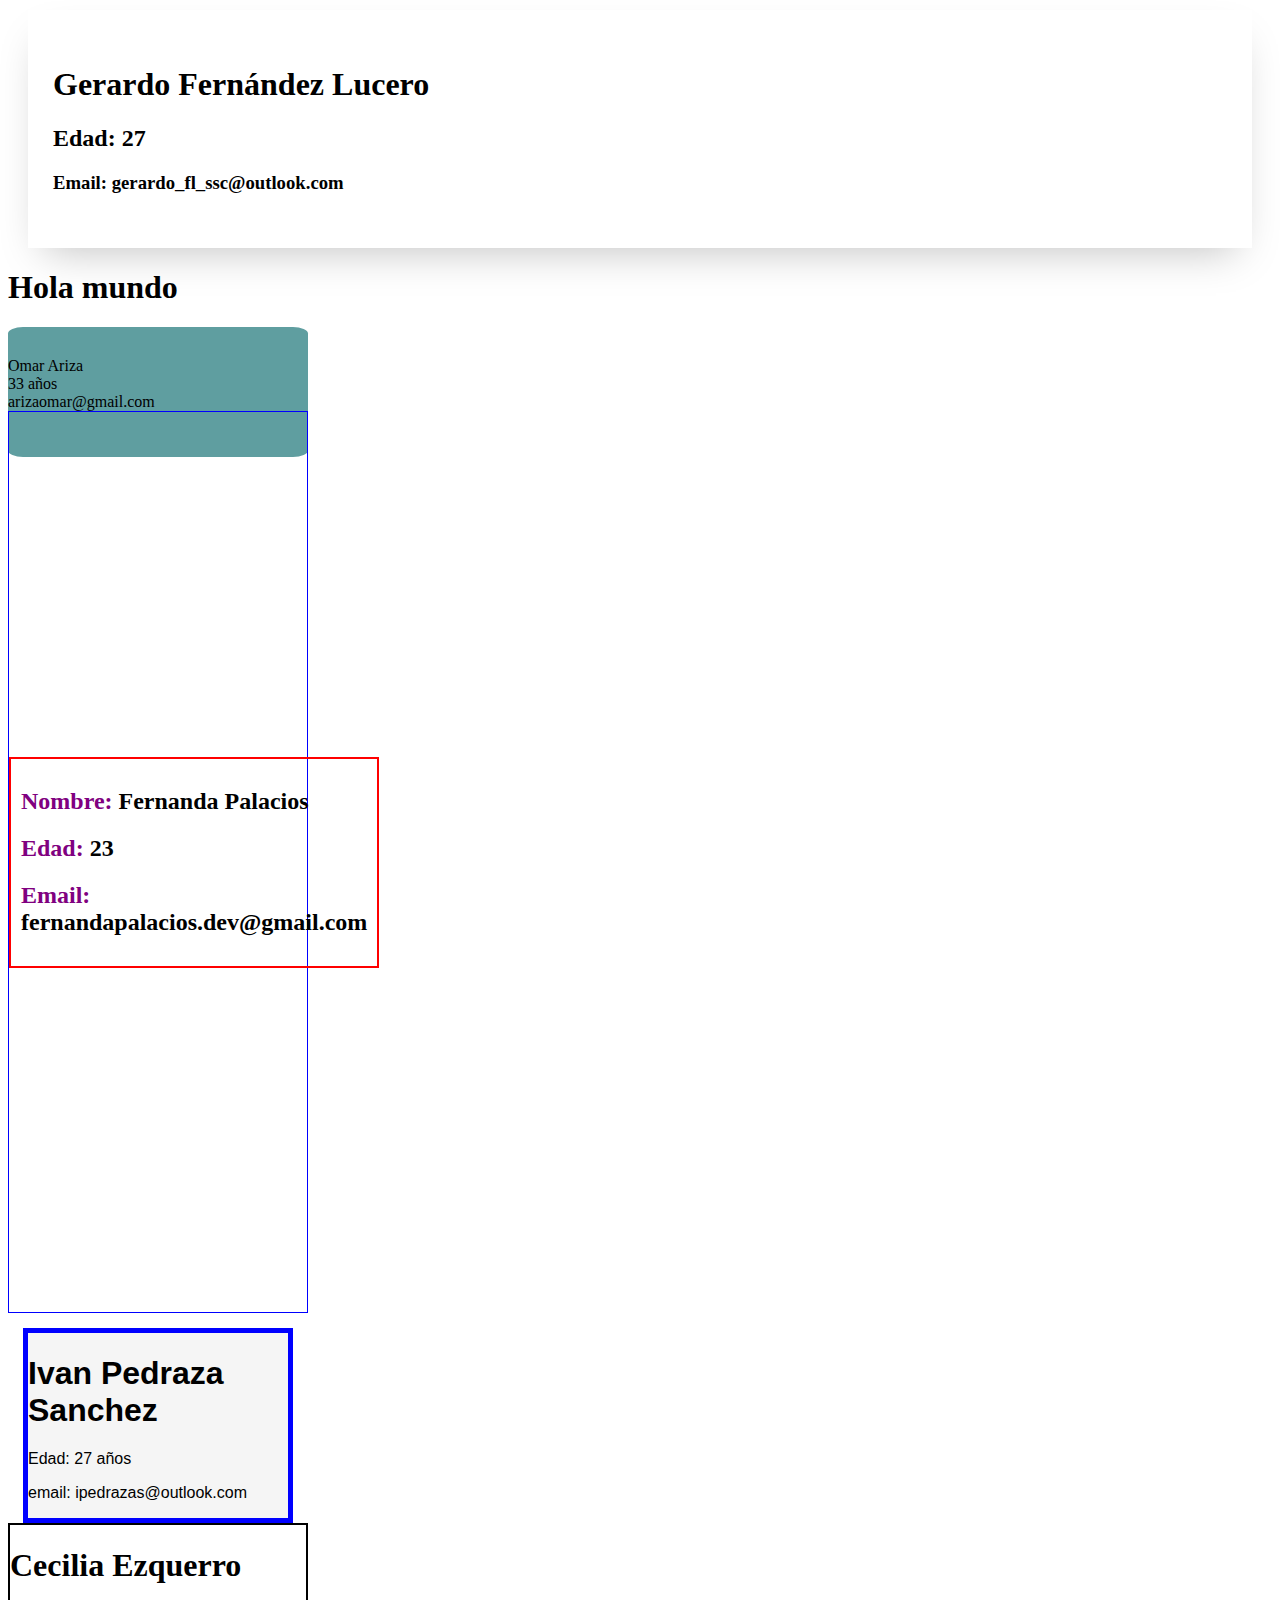
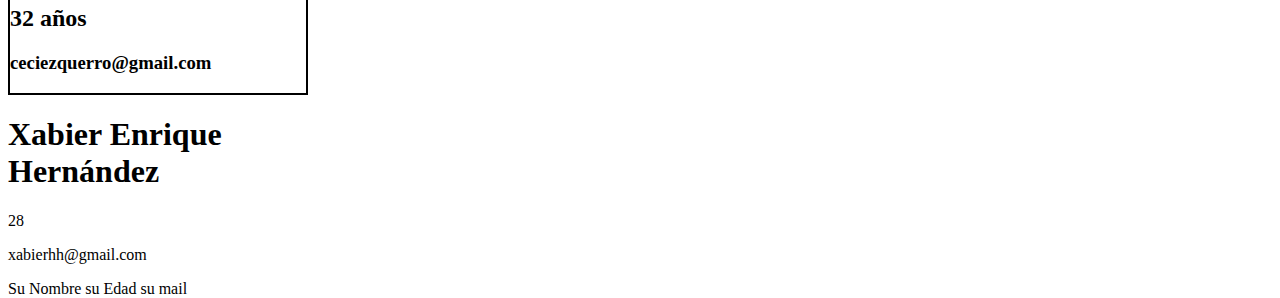
<file: github_class/index.html>
<!DOCTYPE html>
<html lang="en">
<head>
    <meta charset="UTF-8">
    <meta name="viewport" content="width=device-width, initial-scale=1.0">
    <link rel="stylesheet" href="css/style.css">
    <link rel="stylesheet" href="css/gerardo.css">
    <title>Document</title>
</head>
<body>
    <div id="gerardo" >
        <h1>
            Gerardo Fernández Lucero
        </h1>
        <h2>
            Edad: 27
        </h2>
        <h3>
            Email: gerardo_fl_ssc@outlook.com
        </h3>
    </div>
    <h1>Hola mundo</h1>
    <div style="background-color: cadetblue; width: 300px; height: 100px; border-radius: 5%; padding-top: 30px;">
        <li>Omar Ariza</li>
        <li>33 años</li>
        <li>arizaomar@gmail.com</li>
    <div class="flex-wrapper">
        <div class="card">
            <h2><span>Nombre:</span>  Fernanda Palacios</h2>
            <h2><span>Edad:</span> 23</h2>
            <h2><span>Email:</span> fernandapalacios.dev@gmail.com</h2>
        </div>
    </div>
    <div class="IPS">
        <h1>Ivan Pedraza Sanchez</h1>
        <p>Edad: 27 años</p>
        <p>email: ipedrazas@outlook.com</p>
    </div>
    <div class="Ceci">
        <h1>Cecilia Ezquerro</h1>
        <h2>32 años</h2>
        <h3>ceciezquerro@gmail.com</h3>
    </div>
    <div class="tarjeta">
        <h1>Xabier Enrique Hernández</h1>
        <p>28</p>
        <p>xabierhh@gmail.com</p>
    </div>

    <div>
        Su Nombre
        su Edad
        su mail
    </div>

</body>
</html>
</file>
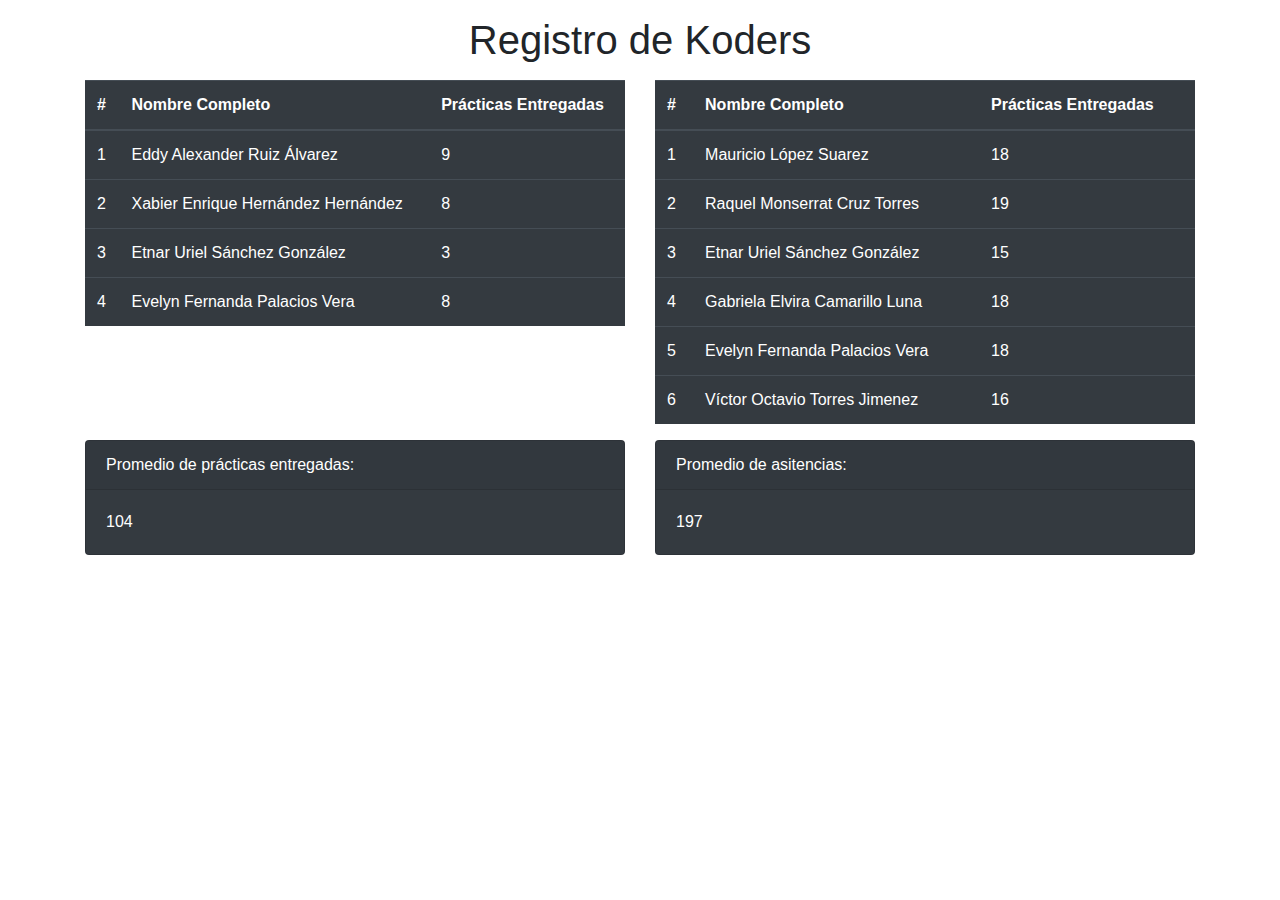
<file: p17DOM/index.html>
<!DOCTYPE html>
<html lang="en">

<head>
    <meta charset="UTF-8">
    <meta name="viewport" content="width=device-width, initial-scale=1.0">
    <title>Document</title>
    <link rel="stylesheet" href="https://stackpath.bootstrapcdn.com/bootstrap/4.4.1/css/bootstrap.min.css">
</head>

<body>
    <div class="container pt-3">
        <div class="row">
            <div class="col-12">
                <h1 class="text-center mb-3">Registro de Koders</h1>
            </div>

            <div class="col-12 col-md-6">
                <table class="table table-dark">
                    <thead>
                        <tr>
                            <th scope="col">#</th>
                            <th scope="col">Nombre Completo</th>
                            <th scope="col">Prácticas Entregadas</th>
                        </tr>
                    </thead>
                    <tbody id="practices-container">

                    </tbody>
                </table>
            </div>
            <div class="col-12 col-md-6">
                <table class="table table-dark">
                    <thead>
                        <tr>
                            <th scope="col">#</th>
                            <th scope="col">Nombre Completo</th>
                            <th scope="col">Prácticas Entregadas</th>
                        </tr>
                    </thead>
                    <tbody id="assistances-container">

                    </tbody>
                </table>
            </div>
        </div>
        <div class="row">
            <div class="col-12 col-md-6">
                <div class="card text-white bg-dark mb-3">
                    <div class="card-header">Promedio de prácticas entregadas:</div>
                    <div class="card-body">
                        <p id="practices-average" class="card-text"></p>
                    </div>
                </div>
            </div>
            <div class="col-12 col-md-6">
                <div class="card text-white bg-dark mb-3">
                    <div class="card-header">Promedio de asitencias:</div>
                    <div class="card-body">
                        <p id="assistance-average" class="card-text"></p>
                    </div>
                </div>
            </div>
        </div>
    </div>
    <script src="https://code.jquery.com/jquery-3.4.1.min.js" integrity="sha256-CSXorXvZcTkaix6Yvo6HppcZGetbYMGWSFlBw8HfCJo=" crossorigin="anonymous"></script>
    <script src="https://cdn.jsdelivr.net/npm/popper.js@1.16.0/dist/umd/popper.min.js" integrity="sha384-Q6E9RHvbIyZFJoft+2mJbHaEWldlvI9IOYy5n3zV9zzTtmI3UksdQRVvoxMfooAo" crossorigin="anonymous"></script>
    <script src="https://stackpath.bootstrapcdn.com/bootstrap/4.4.1/js/bootstrap.min.js" integrity="sha384-wfSDF2E50Y2D1uUdj0O3uMBJnjuUD4Ih7YwaYd1iqfktj0Uod8GCExl3Og8ifwB6" crossorigin="anonymous"></script>
    <script src="js/main.js"></script>
</body>

</html>
</file>
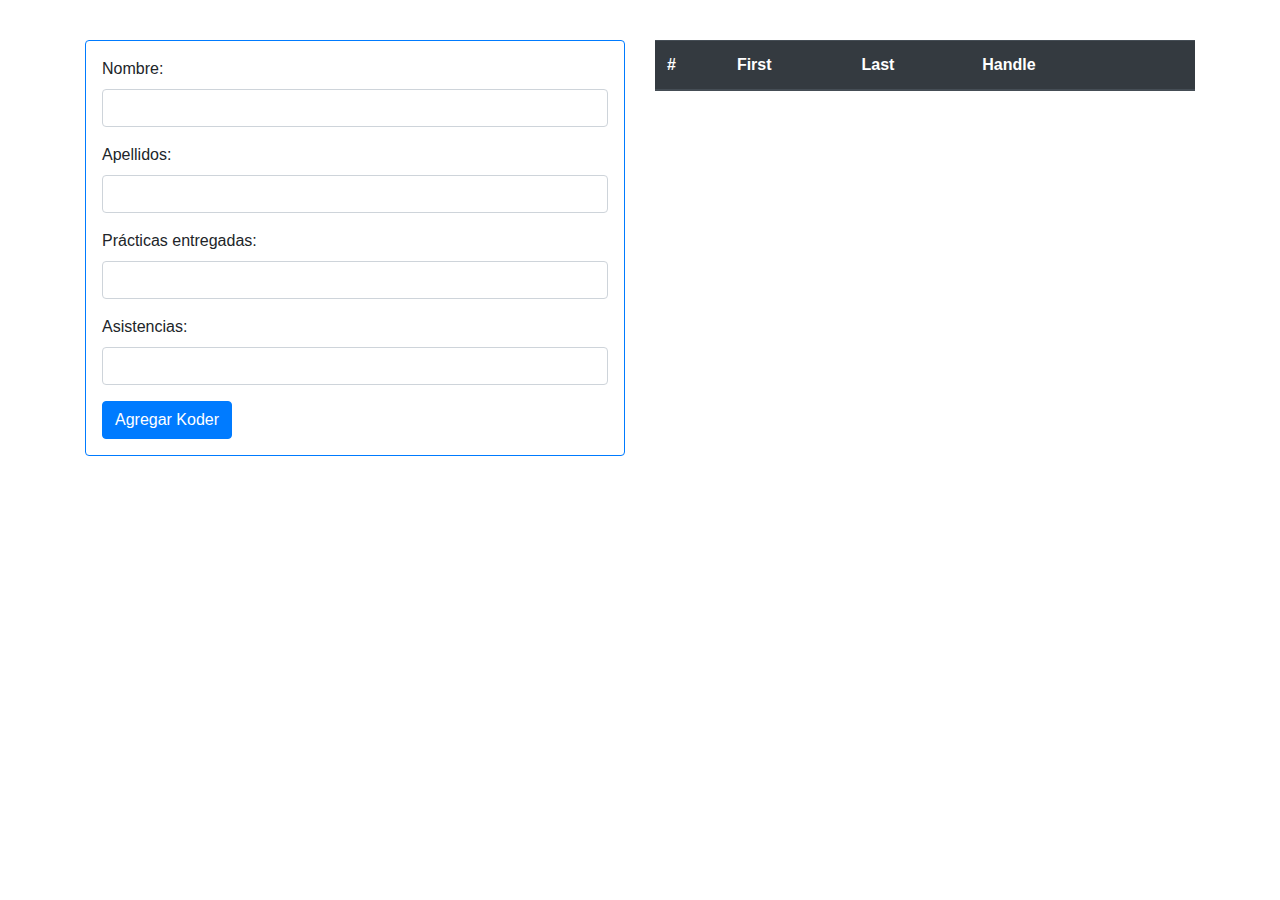
<file: p18event_listeners/index.html>
<!DOCTYPE html>
<html lang="en">
​
<head>
    <meta charset="UTF-8">
    <meta name="viewport" content="width=device-width, initial-scale=1.0">
    <title>Document</title>
    <link rel="stylesheet" href="https://stackpath.bootstrapcdn.com/bootstrap/4.4.1/css/bootstrap.min.css">
</head>
​
<body>
    <div class="container pt-3">
        <div class="row">
            <div class="col-12 col-md-6">
                <form class="border border-primary rounded p-3">
                    <div class="form-group">
                        <label for="koder-name">Nombre:</label>
                        <input type="text" class="form-control" id="koder-name" aria-describedby="emailHelp">
                    </div>
                    <div class="form-group">
                        <label for="koder-name">Apellidos:</label>
                        <input type="text" class="form-control" id="koder-last-name" aria-describedby="emailHelp">
                    </div>
                    <div class="form-group">
                        <label for="koder-name">Prácticas entregadas:</label>
                        <input type="number" class="form-control" id="koder-delivered-practices"
                            aria-describedby="emailHelp">
                    </div>
                    <div class="form-group">
                        <label for="koder-name">Asistencias:</label>
                        <input type="number" class="form-control" id="koder-assistances"
                            aria-describedby="emailHelp">
                    </div>
                    <button id="submit-button" type="button" class="btn btn-primary">Agregar Koder</button>
                </form>
            </div>
            <div class="col-12 col-md-6">
                <table class="table table-dark">
                    <thead>
                      <tr>
                        <th scope="col">#</th>
                        <th scope="col">First</th>
                        <th scope="col">Last</th>
                        <th scope="col">Handle</th>
                        <th>&nbsp;</th>
                      </tr>
                    </thead>
                    <tbody id="koders-wrapper">
                      
                    </tbody>
                  </table>
            </div>
        </div>
        <div class="row">
            <div id="koder-card" class="col-12 col-md-3">
                
            </div>
        </div>
        
      
    </div>
    <script src="https://code.jquery.com/jquery-3.4.1.min.js"
        integrity="sha256-CSXorXvZcTkaix6Yvo6HppcZGetbYMGWSFlBw8HfCJo=" crossorigin="anonymous"></script>
    <script src="https://cdn.jsdelivr.net/npm/popper.js@1.16.0/dist/umd/popper.min.js"
        integrity="sha384-Q6E9RHvbIyZFJoft+2mJbHaEWldlvI9IOYy5n3zV9zzTtmI3UksdQRVvoxMfooAo"
        crossorigin="anonymous"></script>
    <script src="https://stackpath.bootstrapcdn.com/bootstrap/4.4.1/js/bootstrap.min.js"
        integrity="sha384-wfSDF2E50Y2D1uUdj0O3uMBJnjuUD4Ih7YwaYd1iqfktj0Uod8GCExl3Og8ifwB6"
        crossorigin="anonymous"></script>
    <script src="js/main.js"></script>
</body>
​
</html>
</file>
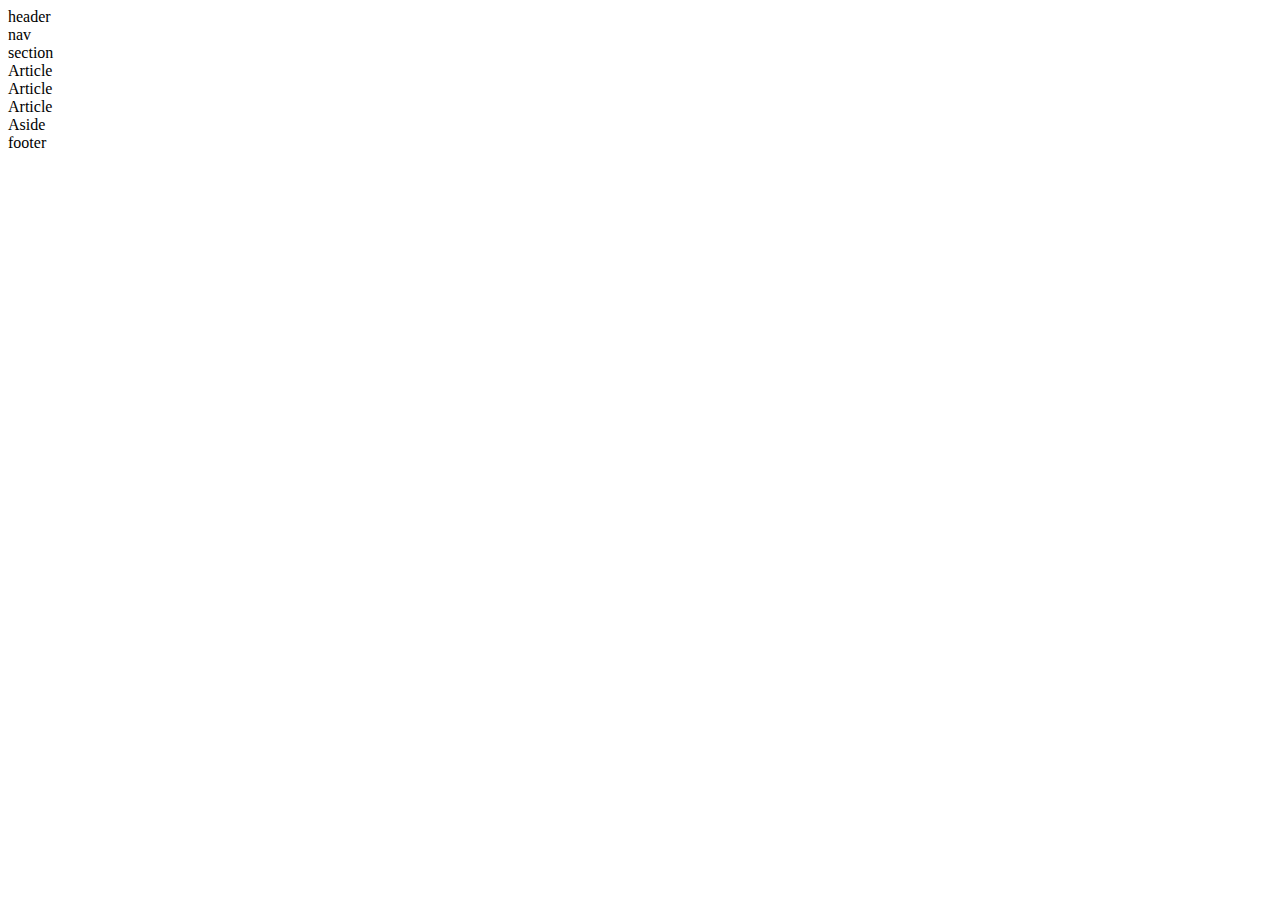
<file: s1html/index.html>
<!DOCTYPE html>
<html lang="es">
<head>
    <meta charset="UTF-8">
    <meta name="viewport" content="width=device-width, initial-scale=1.0">
    <title>S1 HTML</title>
</head>
<body>
   <header>
       header
       <nav>nav</nav>
   </header>

   <section>
       section
       <article style=>Article</article>
       <article>Article</article>
       <article>Article</article>
   </section>
   <aside>Aside</aside>
   <footer>footer</footer>
</body>
</html>
</file>
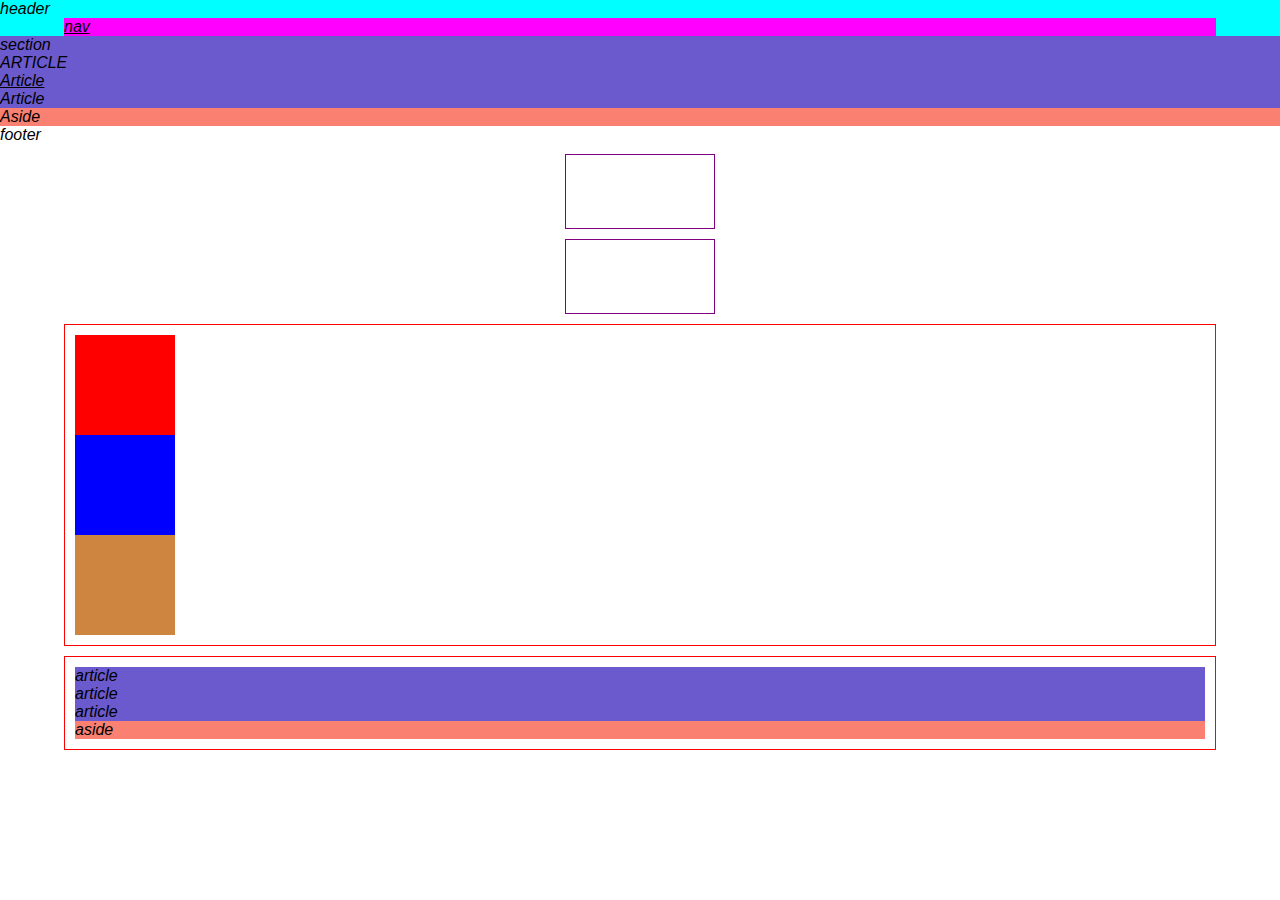
<file: s2css/index.html>
<!DOCTYPE html>
<html lang="es">
<head>
    <meta charset="UTF-8">
    <meta name="viewport" content="width=device-width, initial-scale=1.0">
    <title>S1 HTML</title>
    <link rel="stylesheet" href="css/style.css">
</head>
<body>
   <header>
       header
       <nav class="text-underline">nav</nav>
   </header>

   <section>
       section
       <article id="first-article">Article</article>
       <article class="text-underline">Article</article>
       <article>Article</article>
   </section>
   <aside>Aside</aside>
   <footer>footer</footer>

   <div class="cuadro cuadro-1"></div>
   <div class="cuadro cuadro-2"></div>

   <div class="flex-wrapper">
       <div class="square red"></div>
       <div class="square blue"></div>
       <div class="square peru"></div>
   </div>

   <div class="flex-wrapper">
    <section class="article">article</section>
    <section class="article">article</section>
    <section class="article">article</section>
    <aside>aside</aside>
</div>
</body>
</html>
</file>
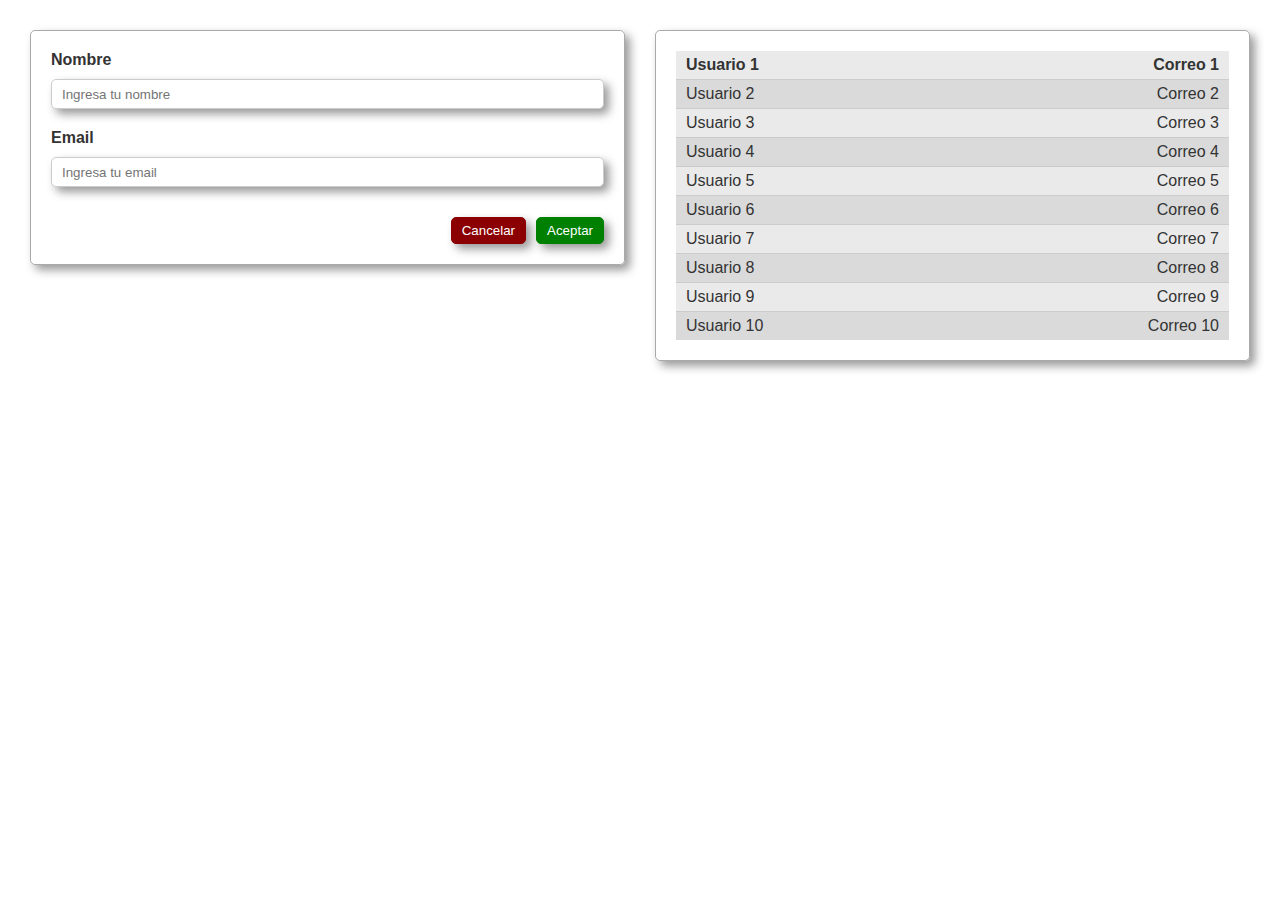
<file: s3css_mediaqueries/index.html>
<!DOCTYPE html>
<html lang="es">

<head>
    <meta charset="UTF-8">
    <meta name="viewport" content="width=device-width, initial-scale=1.0">
    <title>S3 CSS Mediaqueries</title>
    <link rel="stylesheet" href="css/style.css">
</head>

<body>
    <div class="flex-wrapper">
        <form id="user-form" action="">
            <div class="form-group">
                <label for="">Nombre</label>
                <input type="text" placeholder="Ingresa tu nombre">
            </div>
            <div class="form-group">
                <label for="">Email</label>
                <input type="text" placeholder="Ingresa tu email">
            </div>
            <div class="button-wrapper">
                <button class="btn-danger">Cancelar</button>
                <button class="btn-success">Aceptar</button>
            </div>
        </form>
        <ul class="users-list">
            <li><span>Usuario 1 </span><span>Correo 1</span></li>
            <li><span>Usuario 2 </span><span>Correo 2</span></li>
            <li><span>Usuario 3 </span><span>Correo 3</span></li>
            <li><span>Usuario 4 </span><span>Correo 4</span></li>
            <li><span>Usuario 5 </span><span>Correo 5</span></li>
            <li><span>Usuario 6 </span><span>Correo 6</span></li>
            <li><span>Usuario 7 </span><span>Correo 7</span></li>
            <li><span>Usuario 8 </span><span>Correo 8</span></li>
            <li><span>Usuario 9 </span><span>Correo 9</span></li>
            <li><span>Usuario 10 </span><span>Correo 10</span></li>
        </ul>
    </div>
</body>

</html>
</file>
<file: github_class/css/style.css>
div.flex-wrapper {
    display: flex;
    border: 1px solid blue;
    height: 100vh;
}

div.card {
    margin: auto auto;
    border: 2px solid red;
    padding: 10px;
}

div.card h2 span {
    color: purple;
}

div.IPS{
    display: block;
    justify-content: center;
    font-family: Arial, Helvetica, sans-serif;
    font-size: medium;
    background-color: whitesmoke;
    border: 5px solid blue;
    margin-inline-start: 5%;
    margin-inline-end: 5%;
    margin-top: 5%;
<<<<<<< HEAD
}

div.Ceci{
    border: 2px solid black;
    margin-top: 10% solid black;
    margin-bottom: 10% solid black;
=======
.tarjeta {
    text-align: center;
    background-color:teal;
    color: white;
    box-shadow: 10px 10px 5px 0px rgba(0,0,0,0.75);
    margin: 10px auto;
    width: 50%;
>>>>>>> 07d2c3d5c95880f5fb3e320c1d4f02d79589d488
}
</file>
<file: github_class/css/gerardo.css>
#gerardo {
    background-color: #ffffff;
    margin: 10px 20px;
    padding: 35px 25px;
    box-shadow: 0px 18px 40px -16px rgba(0, 0, 0, 0.25);
  }
</file>
<file: s2css/css/style.css>
*{
    font-family:arial;
    font-style:italic;
    box-sizing:border-box;
}

body{
    margin:0;
    padding:0;
}

.text-underline{
    text-decoration:underline;
}

#first-article{
    text-transform: uppercase;
}

header{
    background-color:cyan;
}

nav{
    background-color:magenta;
    width:90%;
    margin:0 auto;
}

section{
    background:slateblue;
    /*width:60%;
    display: inline-block;*/
}

aside{
    background:salmon;
    /*width:calc(40% - 25px);
    display: inline-block;
    margin-left:20px;*/

}

.cuadro{
    width:150px;
    height:75px;
    border:1px solid purple;
    margin:10px auto;
    display:block;
}

.cuadro-1{
    padding:20px;
    box-sizing:border-box;
}

.cuadro-2{
    padding:20px;
}

.flex-wrapper{
    width:90%;
    margin:10px auto;
    border:1px solid red;
    padding:10px;
}

.square{
    width:100px;
    height:100px;
}

.blue{
    background:blue;
}

.red{
    background:red;
}

.peru{
    background:peru;
}
</file>
<file: s3css_mediaqueries/css/style.css>
*{
    box-sizing: border-box;
    font-family: arial;
    color:#333
}

body{
    margin:0;
    padding:0;
}

/*----Form Styles----*/

#user-form{
    border:1px solid #aaa;
    border-radius:5px;
    padding:20px;
    width:calc(100% - 30px);
    display:block;
    margin:15px auto 0 auto;
    box-shadow:5px 5px 10px #999;
}

#user-form .form-group{
    width:100%;
    display:flex;
    flex-direction:column;
}

#user-form .form-group label{
    font-weight:bold;
    margin-bottom:10px;
}

#user-form .form-group label + input{
    border:1px solid #ccc;
    box-shadow:5px 5px 10px #999;
    border-radius:5px;
    padding:0 10px;
    height:30px;
    margin-bottom:20px;
}

#user-form .button-wrapper{
    display: flex;
    justify-content:flex-end;
}

#user-form .button-wrapper button{
    padding:5px 10px;
    border:none;
    border-radius:5px;
    box-shadow:5px 5px 10px #999;
    margin-top:10px;
    margin-left:10px;
}

#user-form .button-wrapper button:hover{
    cursor:pointer;   
}

#user-form .button-wrapper button.btn-success{
    background:green;
    color:white;
    border:1px solid green;
    transition:all 500ms ease;
}

#user-form .button-wrapper button.btn-success:hover{
    background:none;
    color:green;  
}

#user-form .button-wrapper button.btn-danger{
    background:darkred;
    color:white;
    border:1px solid darkred;
}

#user-form .button-wrapper button.btn-danger:hover{
    background:none;
    color:darkred;
}

/*----*/

/*----Users list styles----*/

.users-list{
    list-style:none;
    border:1px solid #aaa;
    border-radius:5px;
    padding:20px;
    width:calc(100vw - 30px);
    display:block;
    margin:20px auto 0 auto;
    box-shadow:5px 5px 10px #999;
}

.users-list li{
    display:flex;
    padding:5px 10px;
    justify-content:space-between;
    border-bottom:1px solid #ccc;
}

.users-list li:not(:first-of-type) span:hover{
    color:peru !important;
    cursor:pointer;
}

.users-list li:last-of-type{
    border-bottom:none;
}

.users-list li:first-of-type{
    font-weight:bold;
}

.users-list li:nth-of-type(even){
    background:#dadada;
}

.users-list li:nth-of-type(odd){
    background:#eaeaea;
}

@media only screen and (min-width: 520px ){
    .flex-wrapper{
        display:flex;
        justify-content:space-evenly;
        align-items: flex-start;
    }
    
    #user-form,
    .users-list{
        width:calc(50vw - 45px);
        margin:0;
        margin-top:30px;
    }
}
</file>
